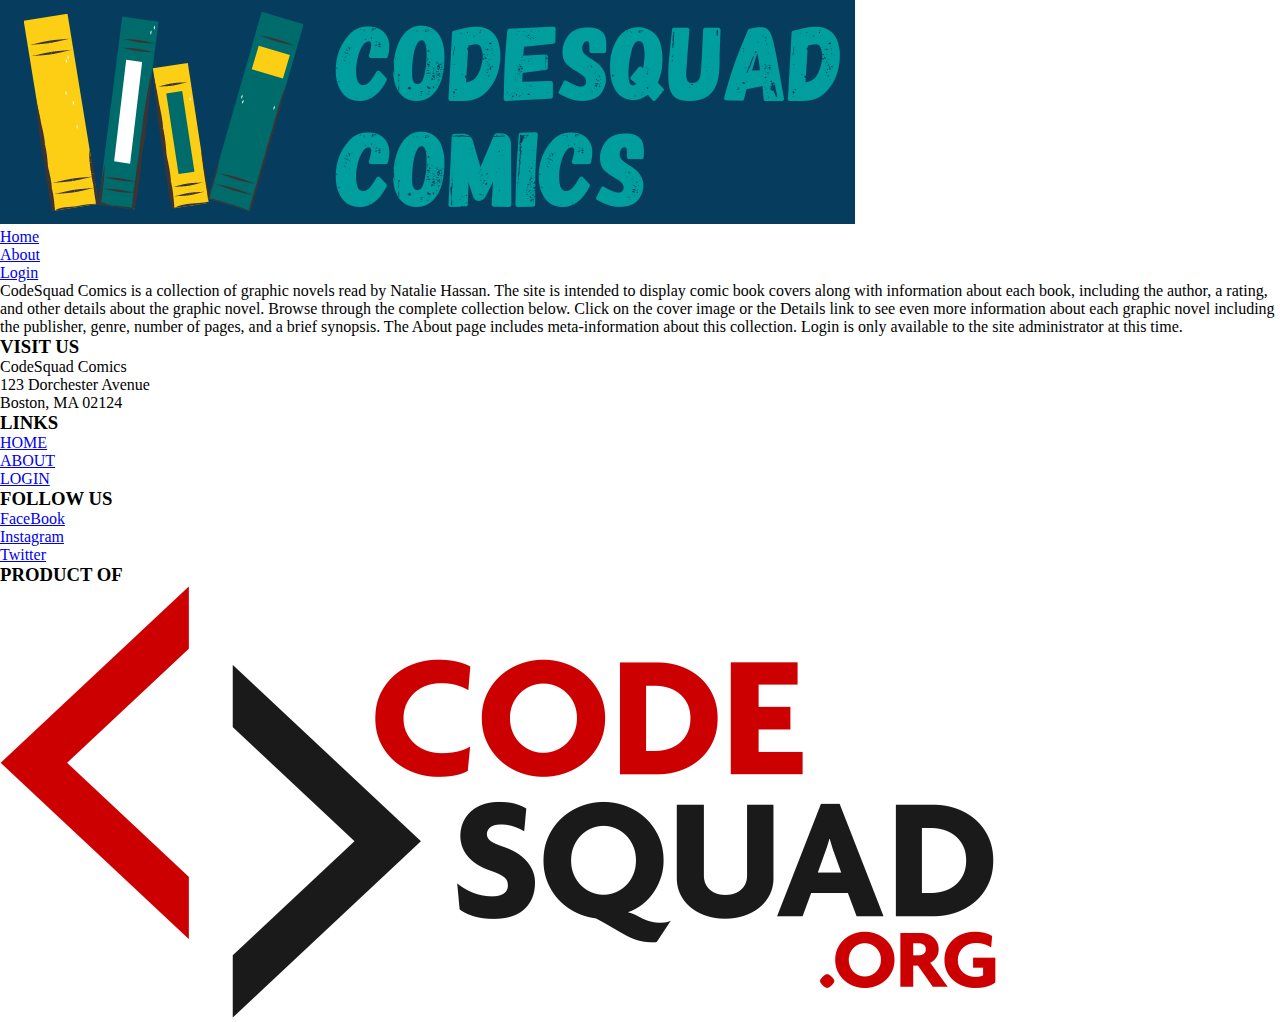
<file: about.html>
<!DOCTYPE html>
<html lang="en">
<head>
    <meta charset="UTF-8">
    <meta name="viewport" content="width=device-width, initial-scale=1.0">
    <title>Document</title>
    <link rel="stylesheet" type="text/css" href="/css/styles.css">
</head>
<body>
    <header>
        <img src="/images/CodeSquad-Comics-logo.png" alt="codesquad logo">
    </header>
    <nav>
        <a href="#">Home</a>
        <br>
        <a href="#">About</a>
        <br>
        <a href="#">Login</a>
    </nav>
   
    <main>

        <p>CodeSquad Comics is a collection of graphic novels read by Natalie Hassan. 
            The site is intended to display comic book covers along with information 
            about each book, including the author, a rating, and other details about the graphic novel.
              Browse through the complete collection below. Click on the cover image or
               the Details link to see even more information about each graphic novel 
               including the publisher, genre, number of pages, and a brief synopsis. 
              The About page includes meta-information about this collection. Login is
               only available to the site administrator at this time.</p>    
    
    
    
    </main>
    <footer>
        <h3>VISIT US</h3>
        <P> 
            CodeSquad Comics <br>
            123 Dorchester Avenue <Br>
            Boston, MA 02124
              
        </P>
        <h3>
            LINKS
        </h3>
        <ul>
            <li><a href="#">HOME</a></li>
            <li><a href="#">ABOUT</a></li>
            <li><a href="#">LOGIN</a></li>
        </ul>
        <h3>FOLLOW US</h3>
        <ul>
            <li><a href="#">FaceBook</a></li>
            <li><a href="#">Instagram</a></li>
            <li><a href="#">Twitter</a></li>
        </ul>
        <h3>PRODUCT OF</h3>
        <img src="/images/CodeSquad-logo-a.png" alt="CodeSquad Logo">    
   
    </footer>
    
</body>
</html>
</file>
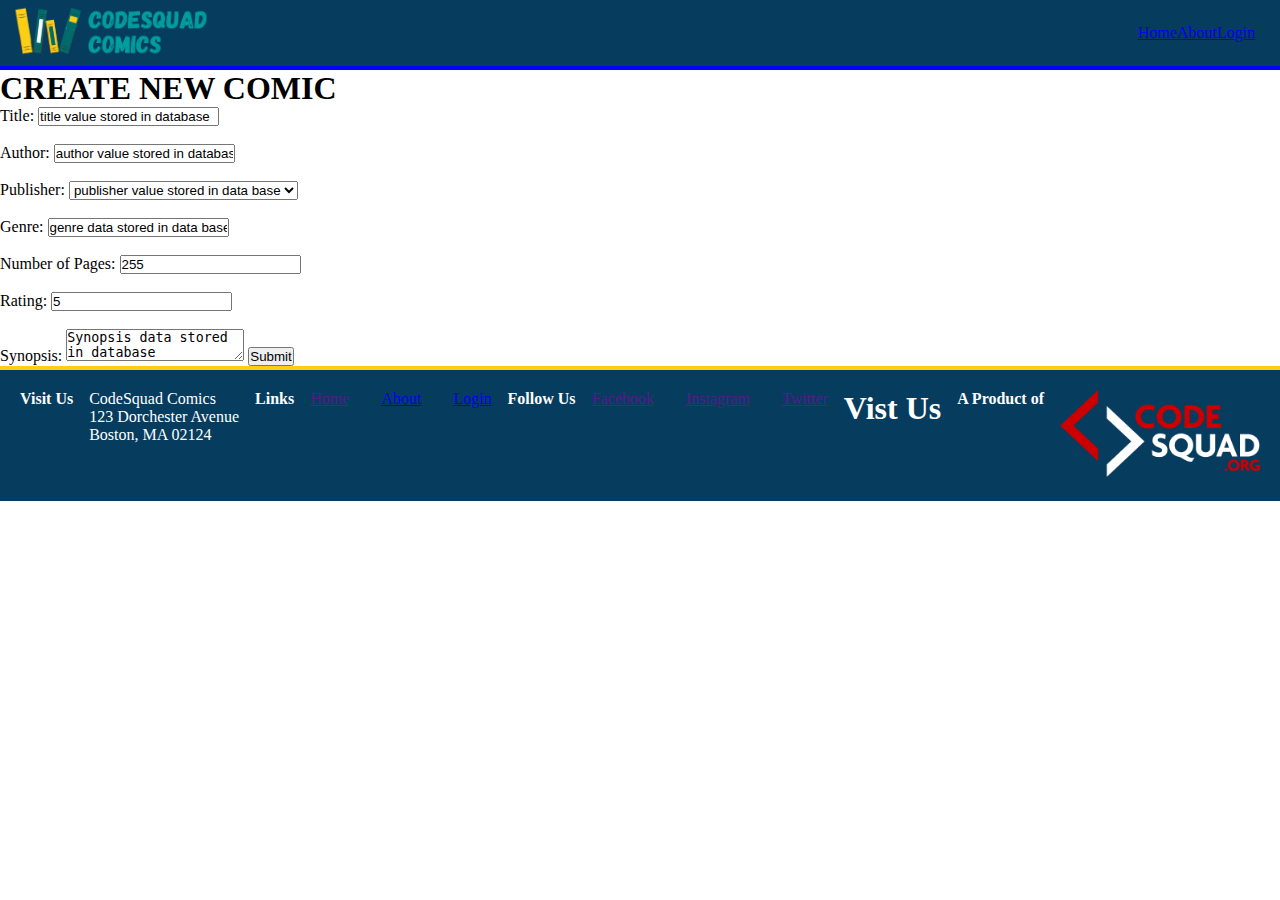
<file: create.html>
<!DOCTYPE html>
<html lang="en">
<head>
    <meta charset="UTF-8">
    <meta name="viewport" content="width=device-width, initial-scale=1.0">
    <title>Document</title>
    <link rel="stylesheet" type="text/css" href="/css/styles.css">
</head>
<body>
    <div class="header-design">
        <header>
            <img src="/images/CodeSquad-Comics-logo.png" alt="codesquad logo" style="width: 200px";>
        </header>
        <nav class="navbar-move">
            <a href="#">Home</a>
            <br>
            <a href="#">About</a>
            <br>
            <a href="#">Login</a>
        </nav>
        </header>
    </div>
     <section class="create-comic">
      <h1>CREATE NEW COMIC</h1>
      <main>
        <div class="form-container">      
         <form>
            <label for="Title">Title:</label>
            <input type="text" value="title value stored in database" id="Title" name="Title"><br><br>
            <label for="Author">Author:</label>
            <input type="text" value="author value stored in database" id="Author" name="Author"><br><br>
            <label for="Publisher">Publisher:</label>
            <select name="Publisher" id="Publisher">
              <option value="Select">publisher value stored in data base</option><br><br>
              <option value="Mariner Books">Mariner Books</option>
              <option value="VIZ Media LLC">VIZ Media LLC</option>
              <option value="DC Comics">DC Comics</option>
              <option value="BOOM! Box">BOOM! Box</option>
              <option value="Simon Schuster">Simon Schuster</option>
              <option value="Marvel">Marvel</option>
              <option value="Image Comics ">Image Comics</option>
              <option value="Top Shelf Productions">Top Shelf Productions<option>
              <option value="DC Comics">DC Comics</option>
              <option value="Icon Books">Icon Books</option>
              <option value="Harry N. Abrams">Harry N. Abrams</option>
            </select><br><br>
            <label for="Genre">Genre:</label>
            <input type="text" value="genre data stored in data base" id="Genre" name="Genre"><br><br>
            <label for="Number of Pages">Number of Pages:</label>
            <input type="text" value="255" id="255" name="255"><br><br>
            <label for="Rating">Rating:</label>
            <input type="text" value="5" id="5" name="5"><br><br>
            <label for="Synopsis">Synopsis:</label>
            <textarea id="synopsis" name="synopsis" placeholder="Synopsis">Synopsis data stored in database
            </textarea>
           <button type="submit" class="submit-btn">Submit</button>
          </form> 
        </div>
       </section> 
      </main>
    <footer>
        <div class="footer-design">
            <p><b>Visit Us</b></p>
                CodeSquad Comics<br>
                123 Dorchester Avenue<br>
                Boston, MA 02124
            <p><b>Links</b></p>
            <a href=""> Home</a>
            <br><a href="about.html">About</a></br>
            <a href="login.html"> Login</a>
            <p><b>Follow Us</b></p>
            <a href="">Facebook</a>
            <br><a href="">Instagram</a></br>
            <a href="">Twitter</a>
            <h1>Vist Us</h1>
            <p><b>A Product of</b></p>
            <a href="http://codesquad.org" target="_blank">
            <img src="/images/CodeSquad-logo-b.png" alt="CodeSquad-logo-b" style="width: 200px;">
            </a>
        </div>
        </footer>
    
</body>
</html>
</file>
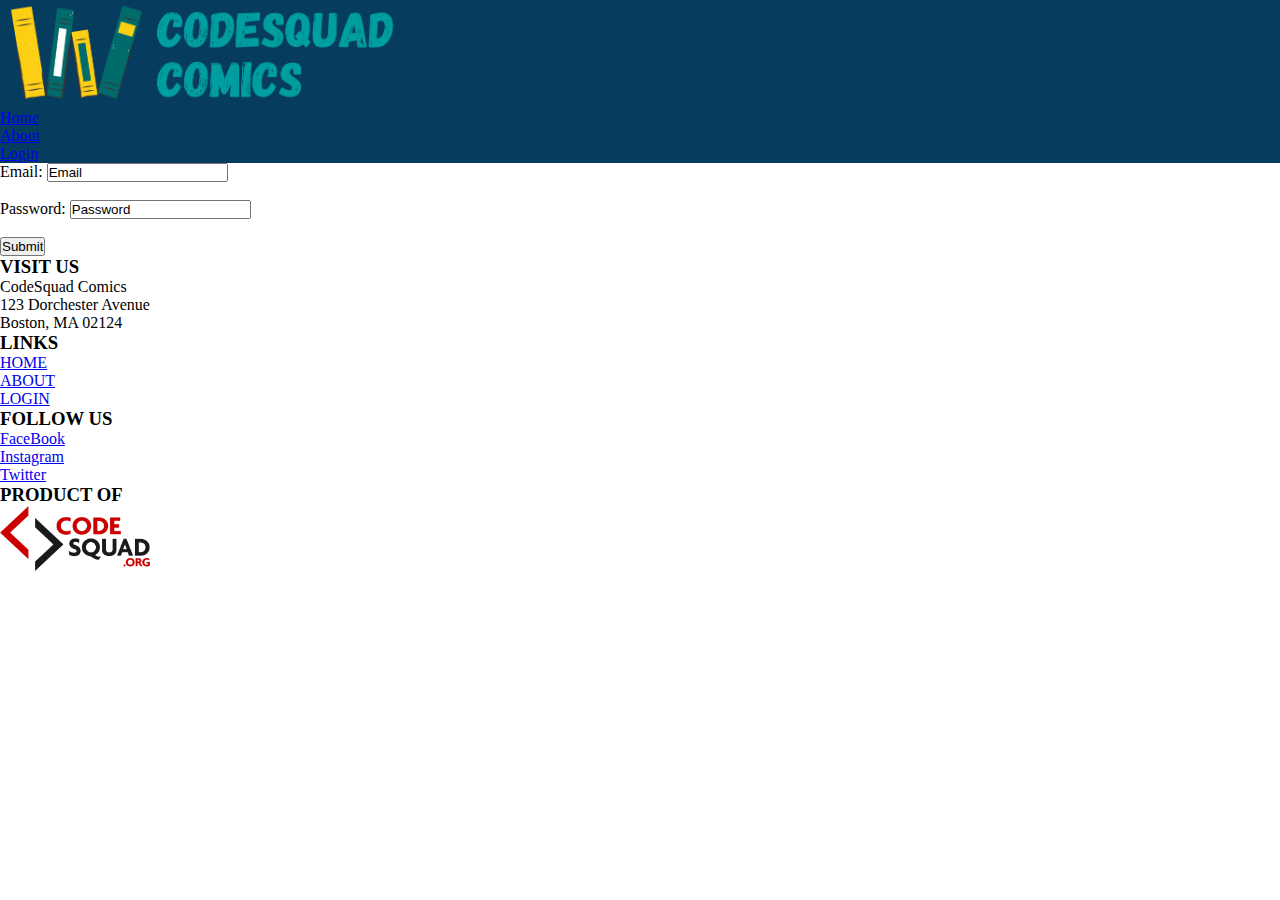
<file: login.html>
<!DOCTYPE html>
<html lang="en">
<head>
    <meta charset="UTF-8">
    <meta name="viewport" content="width=device-width, initial-scale=1.0">
    <title>Document</title>
    <link rel="stylesheet" type="text/css" href="/css/styles.css">
</head>
<body>
    <div class="header">
    <header>
        <img src="/images/CodeSquad-Comics-logo.png" alt="codesquad logo" style="width: 400px";>
    
    
        <nav>
            <a href="#">Home</a>
            <br>
            <a href="#">About</a>
            <br>
            <a href="#">Login</a>
        </nav>
  
    </header>
    </div>
     <div class="main">   
        <form>
            <label for="email">Email:</label>
            <input type="text" value=Email id="email" name="email"><br><br>
            <label for="password">Password:</label>
            <input type="text" value=Password id="password" name="password"><br><br>
          
            <input type="submit" value="Submit">
        </form> 
     
        
   <div class="footer">
    <footer>
        <h3>VISIT US</h3>
        <P> 
            CodeSquad Comics <br>
            123 Dorchester Avenue <Br>
            Boston, MA 02124
              
        </P>
        <h3>
            LINKS
        </h3>
        <ul>
            <li><a href="#">HOME</a></li>
            <li><a href="#">ABOUT</a></li>
            <li><a href="#">LOGIN</a></li>
        </ul>
        <h3>FOLLOW US</h3>
        <ul>
            <li><a href="#">FaceBook</a></li>
            <li><a href="#">Instagram</a></li>
            <li><a href="#">Twitter</a></li>
        </ul>
        <h3>PRODUCT OF</h3>
        <img src="/images/CodeSquad-logo-a.png" alt="CodeSquad Logo"style="width: 150px";>    
   
    </footer>
   </div>
</body>
</html>
</file>
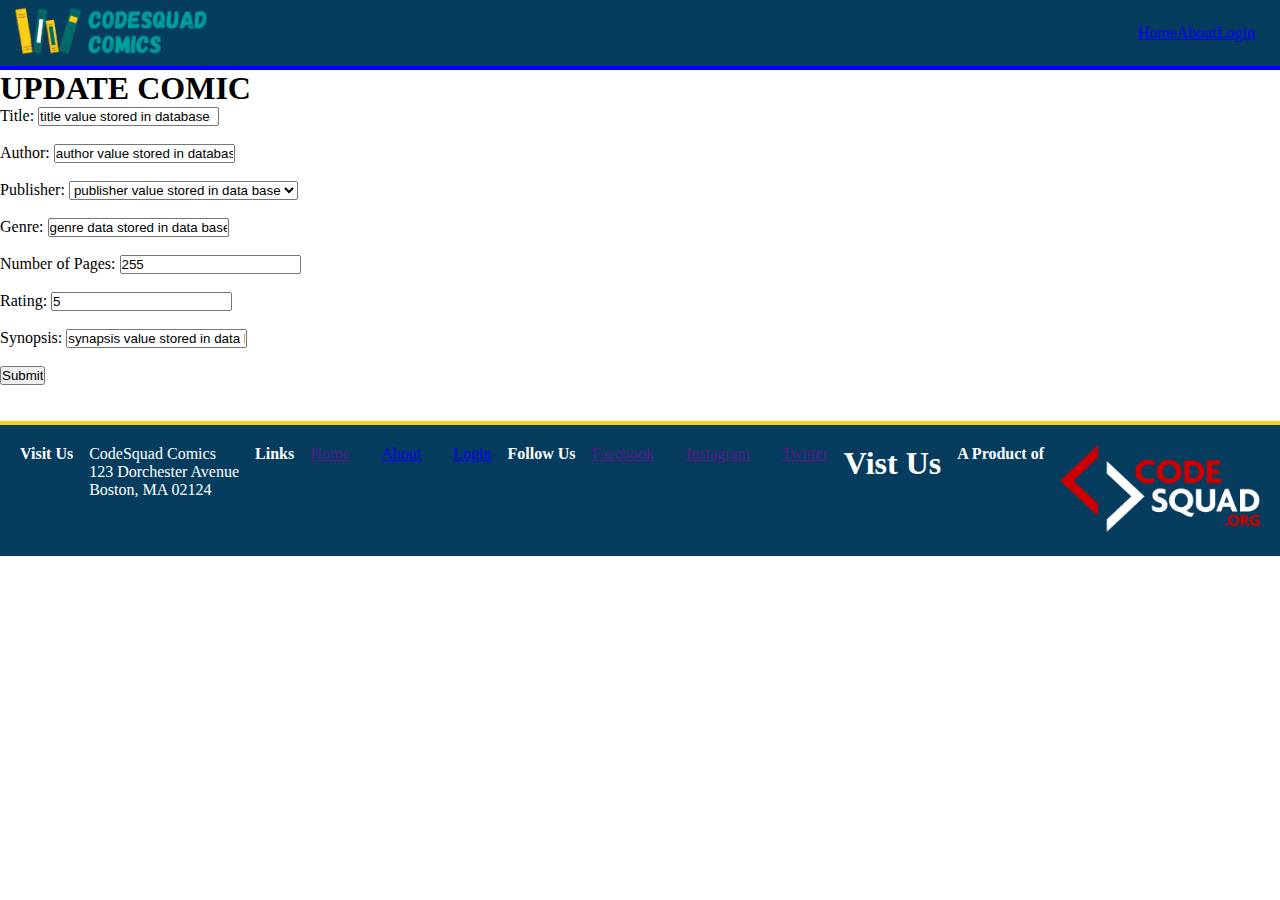
<file: update.html>
<!DOCTYPE html>
<html lang="en">
<head>
    <meta charset="UTF-8">
    <meta name="viewport" content="width=device-width, initial-scale=1.0">
    <title>Document</title>
    <link rel="stylesheet" type="text/css" href="/css/styles.css">
</head>
<body>
    <div class="header-design">
        <header>
            <img src="/images/CodeSquad-Comics-logo.png" alt="codesquad logo" style="width: 200px";>
        </header>
        <nav class="navbar-move">
            <a href="#">Home</a>
            <br>
            <a href="#">About</a>
            <br>
            <a href="#">Login</a>
        </nav>
        </header>
    </div>
   
    <main>
        <h1>UPDATE COMIC</h1>
   
        <main>
            <div class="inheritance">
             <element class="form-container">
                <p></p>
                    
                
          <form>
                <label for="Title">Title:</label>
                <input type="text" value="title value stored in database" id="Title" name="Title"><br><br>
                <label for="Author">Author:</label>
                <input type="text" value="author value stored in database" id="Author" name="Author"><br><br>
                <label for="Publisher">Publisher:</label>
                <select name="Publisher" id="Publisher">
                  <option value="Select">publisher value stored in data base</option><br><br>
                  <option value="Mariner Books">Mariner Books</option>
                  <option value="VIZ Media LLC">VIZ Media LLC</option>
                  <option value="DC Comics">DC Comics</option>
                  <option value="BOOM! Box">BOOM! Box</option>
                  <option value="Simon Schuster">Simon Schuster</option>
                  <option value="Marvel">Marvel</option>
                  <option value="Image Comics ">Image Comics</option>
                  <option value="Top Shelf Productions">Top Shelf Productions</option>
                  <option value="DC Comics">DC Comics</option>
                  <option value="Icon Books">Icon Books</option>
                  <option value="Harry N. Abrams">Harry N. Abrams</option>
                </select><br><br>
                <label for="Genre">Genre:</label>
                <input type="text" value="genre data stored in data base" id="Genre" name="Genre"><br><br>
                <label for="Number of Pages">Number of Pages:</label>
                <input type="text" value="255" id="255" name="255"><br><br>
                <label for="Rating">Rating:</label>
                <input type="text" value="5" id="5" name="5"><br><br>
                <label for="Synopsis">Synopsis:</label>
                <input type="text" value="synapsis value stored in data base" id="5" name="5"><br><br>
                <input type="submit" value="Submit" id="submit">
            
            </form> 
    
      
            <br><br>
           
            
        
        
            
            
            
            
           
    
    </main>
    <footer>
        <div class="footer-design">
            <p><b>Visit Us</b></p>
                CodeSquad Comics<br>
                123 Dorchester Avenue<br>
                Boston, MA 02124
            <p><b>Links</b></p>
            <a href=""> Home</a>
            <br><a href="about.html">About</a></br>
            <a href="login.html"> Login</a>
            <p><b>Follow Us</b></p>
            <a href="">Facebook</a>
            <br><a href="">Instagram</a></br>
            <a href="">Twitter</a>
            <h1>Vist Us</h1>
            <p><b>A Product of</b></p>
            <a href="http://codesquad.org" target="_blank">
            <img src="/images/CodeSquad-logo-b.png" alt="CodeSquad-logo-b" style="width: 200px;">
            </a>
        </div>
        </footer>
    
</body>
</html>
</file>
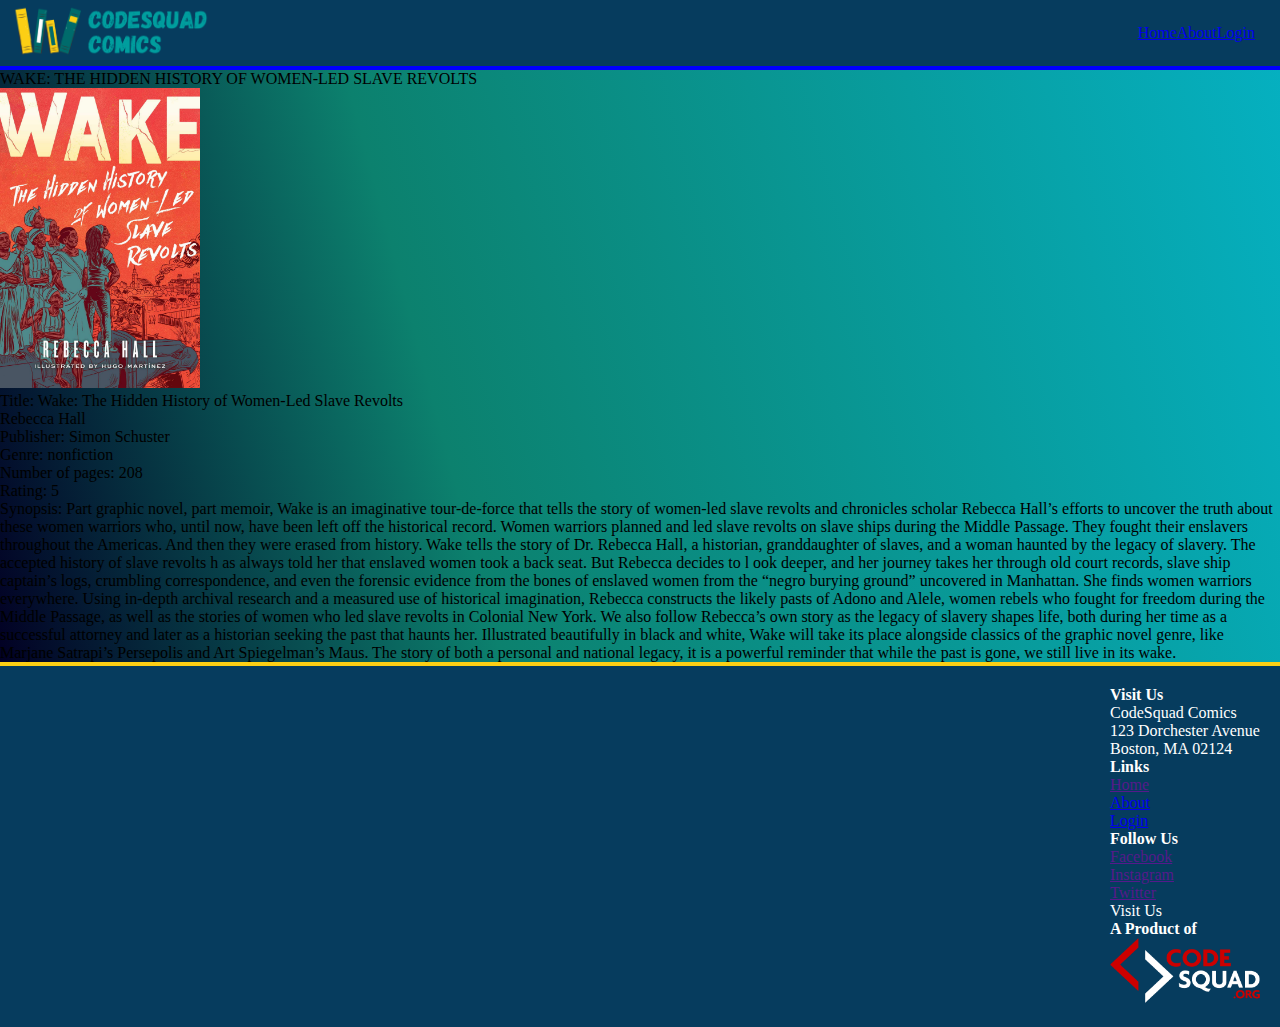
<file: wake.html>
<!DOCTYPE html>
<html lang="en">
<head>
    <meta charset="UTF-8">
    <meta name="viewport" content="width=device-width, initial-scale=1.0">
    <title>Document</title>
    <link rel="stylesheet" type="text/css" href="/css/styles.css">
</head>
    <div class="header-design">
        <element class="border-radius">
    <header>
        <img src="/images/CodeSquad-Comics-logo.png" alt="codesquad logo" style="width: 200px";>
    </header>
    </element>
   
    <nav class="navbar-move">
        <a href="#">Home</a>
        <br>
        <a href="#">About</a>
        <br>
        <a href="#">Login</a>
    </nav>
    </header>
</div>
<div class="main-content">
<div class="card">
 <div class="card-top"> 
    <div class="card-label"> 
       <span>WAKE: THE HIDDEN HISTORY OF WOMEN-LED SLAVE REVOLTS</span>  
       </div>
      </div> 
   </div>  
   
   <body>
       <!--<h2>WAKE</h2><br><h2>The Hidden History of Women-Led Slave Revolts</h2>-->
       <img src="/images/wake.jpg" alt="images of black woman who led slavery revolts" style="width: 200px";>
   
  <div class="cardbottom">

   
        <p>Title: Wake: The Hidden History of Women-Led Slave Revolts</p>
      <div><p>Rebecca Hall</p></div>
      <p>Publisher: Simon Schuster</p>
      <p>Genre: nonfiction</p>
      <p>Number of pages: 208 </p>
      <p> Rating: 5</p>
      <p> Synopsis: Part graphic novel, part memoir, Wake is an imaginative 
       tour-de-force that tells the story of women-led slave revolts and chronicles 
       scholar Rebecca Hall’s efforts to uncover the truth about these women warriors
       who, until now, have been left off the historical record. Women warriors planned 
       and led slave revolts on slave ships during the Middle Passage. They fought their 
       enslavers throughout the Americas. And then they were erased from history. Wake 
       tells the story of Dr. Rebecca Hall, a historian, granddaughter of slaves, and 
       a woman haunted by the legacy of slavery. The accepted history of slave revolts h
       as always told her that enslaved women took a back seat. But Rebecca decides to l
       ook deeper, and her journey takes her through old court records, slave ship captain’s 
       logs, crumbling correspondence, and even the forensic evidence from the bones of enslaved 
       women from the “negro burying ground” uncovered in Manhattan. She finds women warriors 
       everywhere. Using in-depth archival research and a measured use of historical imagination, 
       Rebecca constructs the likely pasts of Adono and Alele, women rebels who fought for freedom 
       during the Middle Passage, as well as the stories of women who led slave revolts in Colonial 
       New York. We also follow Rebecca’s own story as the legacy of slavery shapes life, both during 
       her time as a successful attorney and later as a historian seeking the past that haunts her. 
       Illustrated beautifully in black and white, Wake will take its place alongside classics of the 
       graphic novel genre, like Marjane Satrapi’s Persepolis and Art Spiegelman’s Maus. The story of 
       both a personal and national legacy, it is a powerful reminder that while the past is gone, we 
       still live in its wake.
       </p>
   </div>
   </div>
 </body>
</main>

<div class="footer-design">
    <element class="border-radius"></element>
    <footer>
       <p><b>Visit Us</b></p>
           CodeSquad Comics<br>
           123 Dorchester Avenue<br>
           Boston, MA 02124
       <p><b>Links</b></p>
       <a href=""> Home</a>
       <br><a href="about.html">About</a></br>
       <a href="login.html"> Login</a>
       <p><b>Follow Us</b></p>
       <a href="">Facebook</a>
       <br><a href="">Instagram</a></br>
       <a href="">Twitter</a>
       <p>Visit Us</p>
       <p><b>A Product of</b></p>
       <a href="http://codesquad.org" target="_blank">
       <img src="/images/CodeSquad-logo-b.png" alt="CodeSquad-logo-b" style="width: 150px;">

       </a>
    </footer>
  </div>
   
</html>
      
    
</body>
</html>
</file>
<file: css/styles.css>
/* CSS Document */
*{
    margin: 0;
    padding: 0;
    box-sizing: border-box;
}
.header {
    background-color: #063C5E ;
    
}


.header-design {
    background-color: #063C5E;
    border-bottom: 4px solid blue;
    width: 100%;
    height: 100%;
    padding: 5px 10px;
    display: flex;
    justify-content: space-between;
    align-items: center;
}
.header-design nav {
    list-style: none;
    color: #FFFFFF;
    display: flex;
    margin: 20px;
}
.header-design nav {
    margin: 0 15px;
}
.header-design nav  {
    color: white;
    text-decoration: none;
}
.main-content  {
    background: linear-gradient(75deg, rgba(2,0,36,1) 0%, rgba(12,129,110,1) 35%, rgba(0,212,255,1) 150%)
}
.admin-page h1 {
    text-align: center;
}
.admin-page {
    margin: 20px auto;
    padding: 20px;
    max-width: 80%;
}
.add-new {
    background-color: #fccf14;
    padding: 5px 10px;
    font-size: 1rem;
    cursor: pointer;
    margin-left: 475px;

}
.table, tbody {
    width: 250%;
    border-collapse: collapse;
}
.table th, table, td, tr:nth-child(even) {
    border: 1px solid #4f4848;
    background-color: #f2f2f2;
    margin-left: 300px;
    margin-top: 6px;
}
.edit-btn {
    background-color: #063C5E;
    color: #FFFFFF;
}
.delete-btn {
    background-color: #fccf14;
    color: #000;
}
.footer-design {
    border-top: 4px solid #fccf14;
    background-color: #063C5E ;
    color: #ffffff;
    padding: 20px;
    display: flex;
    justify-content: space-between;  
}
.footer, {
    color: #fccf14;
    flex: 1;
    min-width: 200px;
    justify-content: space-between;
}
.footer-list a {
    color: #f2f2f2;
    display: block;
    flex-wrap: wrap;
    
    text-decoration: none;
    list-style: none;
}

.footer-image {
    background-color: #063C5E;
    color:#fccf14 ;  
}
.image {
    width: 25px;
    height: 25px;
    display: flex;
    object-position: right, bottom;
}

.body {
    width: 100%;
    max-width: 100vw;
    margin: 0;
    overflow-x: hidden; 
}
</file>
